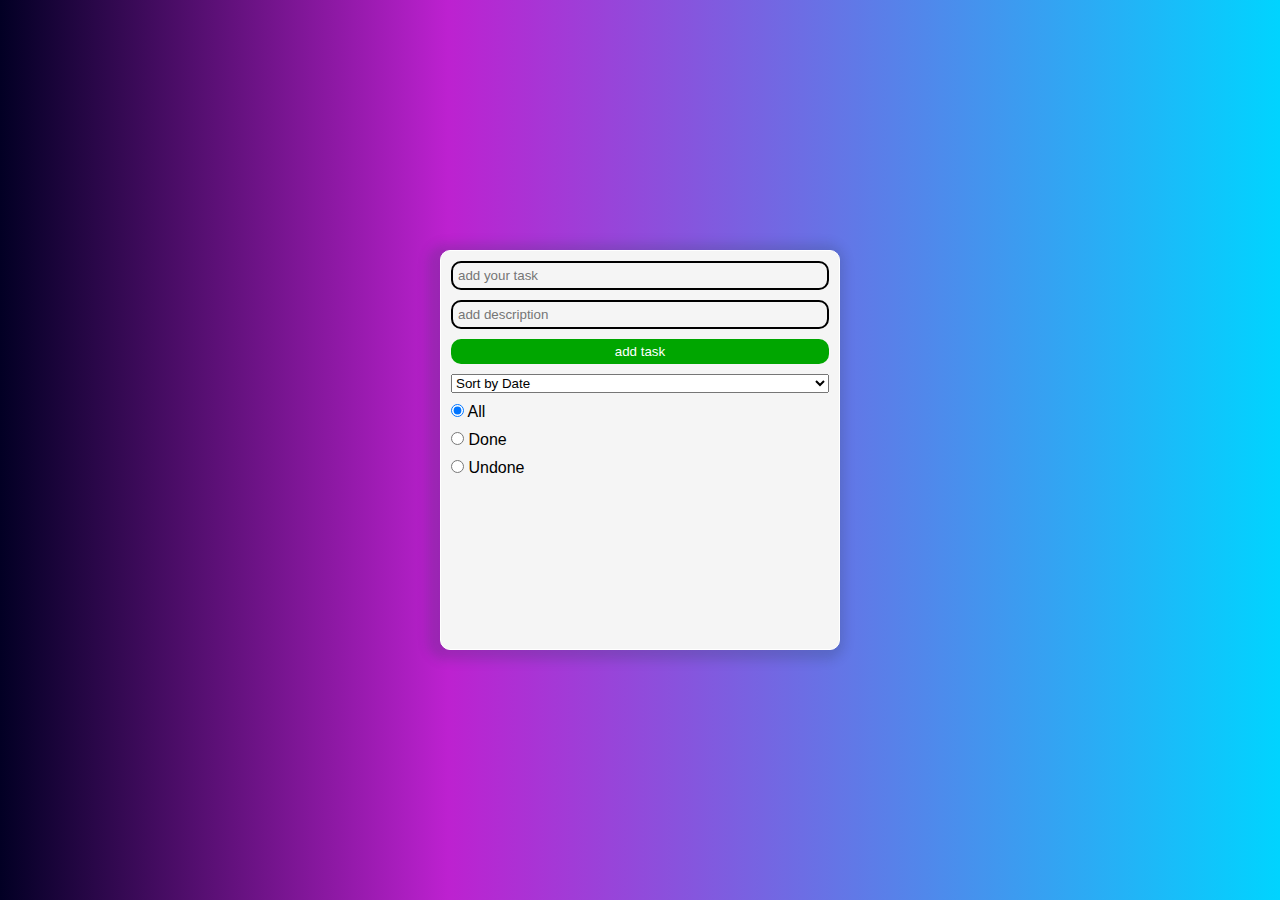
<file: index.html>
<!DOCTYPE html>
<html lang="en">
  <head>
    <meta charset="UTF-8" />
    <meta name="viewport" content="width=device-width, initial-scale=1.0" />
    <title>Home</title>
    <link rel="stylesheet" href="./index.css" />
    <script defer src="./index.js"></script>
  </head>
  <body>
    <div class="main">
      <form>
        
        <input
          class="task-input"
          id="task-input"
          type="text"
          placeholder="add your task"
        />
        <span id="error"></span>
        <input
          type="text"
          class="task-input"
          id="description-input"
          placeholder="add description"
        />
        <button type="submit" class="add-task-button">add task</button>
        <select id="sort-select">
          <option value="date">Sort by Date</option>
          <option value="name">Sort by Name</option>
        </select>
        
        <label>
          <input type="radio" name="filter" value="all" checked> All
        </label>
        <label>
          <input type="radio" name="filter" value="done"> Done
        </label>
        <label>
          <input type="radio" name="filter" value="undone"> Undone
        </label>
      </form>
      <div class="task-list">
        <ul class="list"></ul>
      </div>
    </div>
  </body>
</html>
</file>
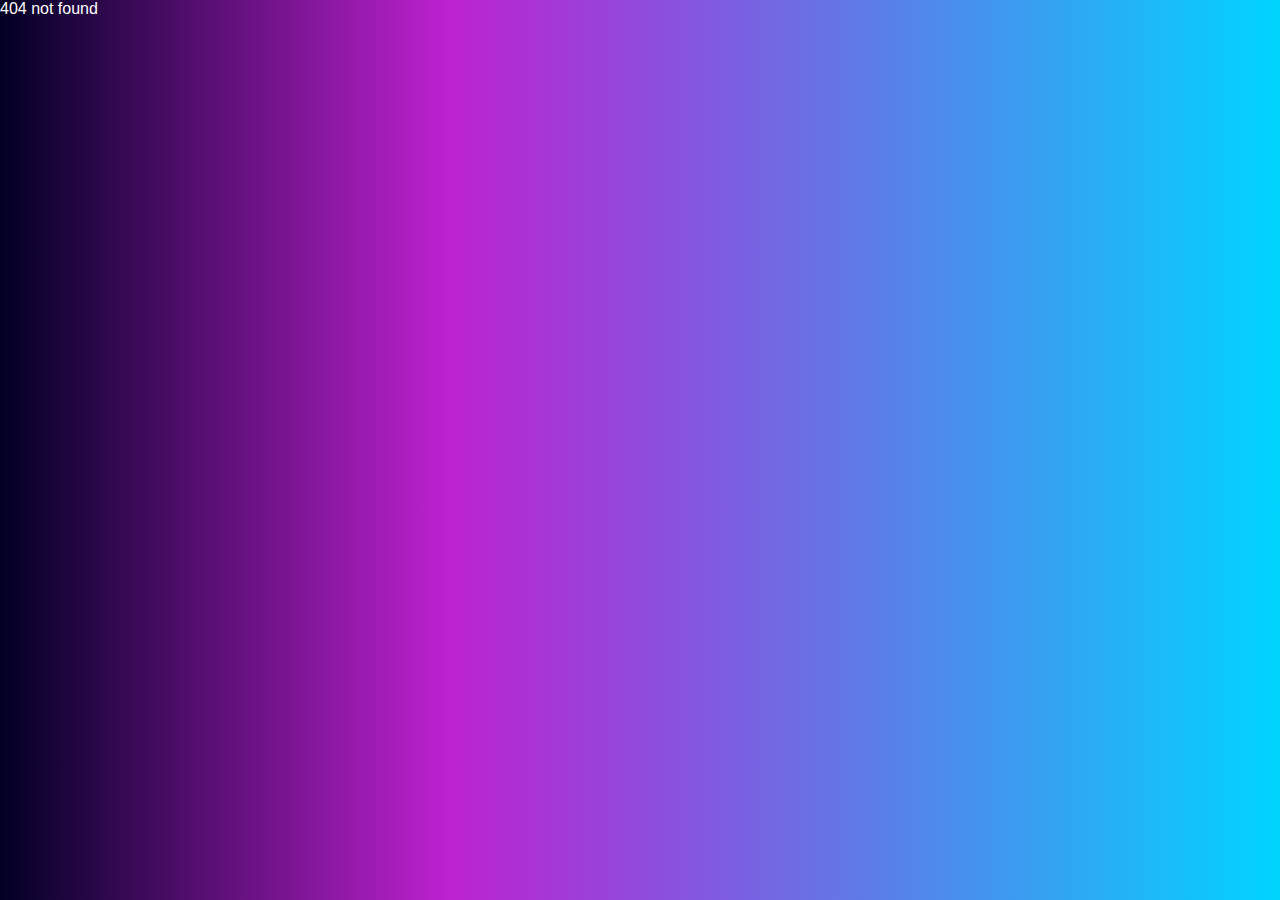
<file: details.html>
<!DOCTYPE html>
<html lang="en">
  <head>
    <meta charset="UTF-8" />
    <meta name="viewport" content="width=device-width, initial-scale=1.0" />
    <title>Details</title>
    <link rel="stylesheet" href="./styles/reset.css" />
    <link rel="stylesheet" href="./styles/details.css" />
    <script defer src="./details.js"></script>
  </head>
  <body>
    <div class="container">
      <div class="wrapper">
        <h1>Details</h1>
        <p id="taskName"></p>
        <p id="taskDescription"></p>
        <p id="creationDate"></p>
        <p id="status"></p>
        <p id="taskId"></p>
      </div>
    </div>
  </body>
</html>
</file>
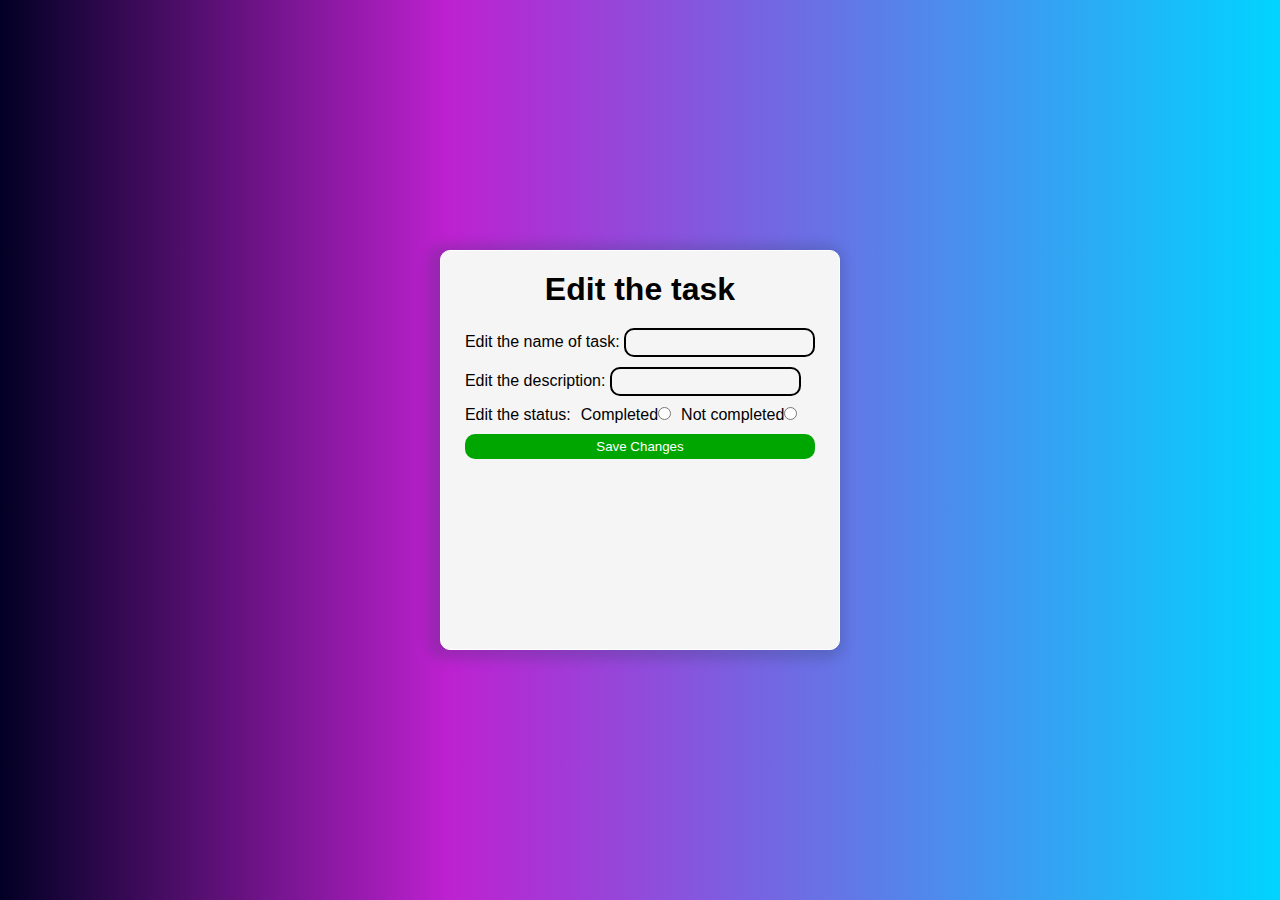
<file: edit.html>
<!DOCTYPE html>
<html lang="en">
  <head>
    <meta charset="UTF-8" />
    <meta name="viewport" content="width=device-width, initial-scale=1.0" />
    <title>Edit</title>
    <link rel="stylesheet" href="./styles/reset.css" />
    <link rel="stylesheet" href="./styles/edit.css" />
    <script defer src="./edit.js"></script>
  </head>
  <body>
    <div class="container">
      <div class="wrapper">
        <h1>Edit the task</h1>
        <form id="edit-form">
          <label for="task-name"
            >Edit the name of task: <input type="text" id="task-name"
          /></label>

          <label for="task-description"
            >Edit the description: <input type="text" id="task-description"
            
          /> <p id="errorP" style="display: none; color: red;"></p></label>

          <div class="radioButton">
            <label>Edit the status:</label>
            <label
              >Completed<input type="radio" name="ChangeStatus" id="completed"
            /></label>
            <label
              >Not completed<input
                type="radio"
                name="ChangeStatus"
                id="not-completed"
            /></label>
          </div>

          <button id="saveChanges" type="button">Save Changes</button>
        </form>
      </div>
    </div>
  </body>
</html>
</file>
<file: styles/details.css>
body {
  background: linear-gradient(90deg, rgb(2, 0, 36) 0%, rgb(189, 33, 208) 35%, rgb(0, 212, 255) 100%);
  height: 100vh;
  color: white;
  font-family: Arial, Helvetica, sans-serif;
}

.container {
  display: flex;
  flex-direction: column;
  justify-content: center;
  height: 100vh;
  align-items: center;
}
.container .wrapper {
  display: flex;
  flex-direction: column;
  justify-content: center;
  align-items: center;
  gap: 10px;
  border: 1px solid white;
  border-radius: 10px;
  width: 400px;
  height: 400px;
  background-color: whitesmoke;
  color: black;
  box-shadow: -4px 2px 11px 8px rgba(34, 60, 80, 0.2);
}/*# sourceMappingURL=details.css.map */
</file>
<file: styles/edit.css>
body {
  height: 100vh;
  background: linear-gradient(90deg, rgb(2, 0, 36) 0%, rgb(189, 33, 208) 35%, rgb(0, 212, 255) 100%);
  font-family: Arial, Helvetica, sans-serif;
}

.container {
  height: 100%;
  display: flex;
  align-items: center;
  justify-content: center;
}
.container .wrapper {
  display: flex;
  flex-direction: column;
  align-items: center;
  border: 1px solid white;
  border-radius: 10px;
  width: 400px;
  height: 400px;
  background-color: whitesmoke;
  color: black;
  box-shadow: -4px 2px 11px 8px rgba(34, 60, 80, 0.2);
}
.container .wrapper h1 {
  margin-top: 20px;
  margin-bottom: 20px;
}
.container .wrapper form {
  display: flex;
  flex-direction: column;
  gap: 10px;
}
.container .wrapper form input {
  padding: 5px;
  border-radius: 10px;
  border: 2px solid black;
  background-color: whitesmoke;
}
.container .wrapper form button {
  border: none;
  border-radius: 10px;
  color: white;
  background-color: #00a600;
  padding: 5px;
  cursor: pointer;
}
.container .wrapper form button:hover {
  background-color: #008000;
}
.container .wrapper form .radioButton {
  display: flex;
  gap: 10px;
}/*# sourceMappingURL=edit.css.map */
</file>
<file: index.css>
@import url(./styles/reset.css);
@import url(./styles/global.css);
@import url(./styles/main-styles.css);/*# sourceMappingURL=index.css.map */
</file>
